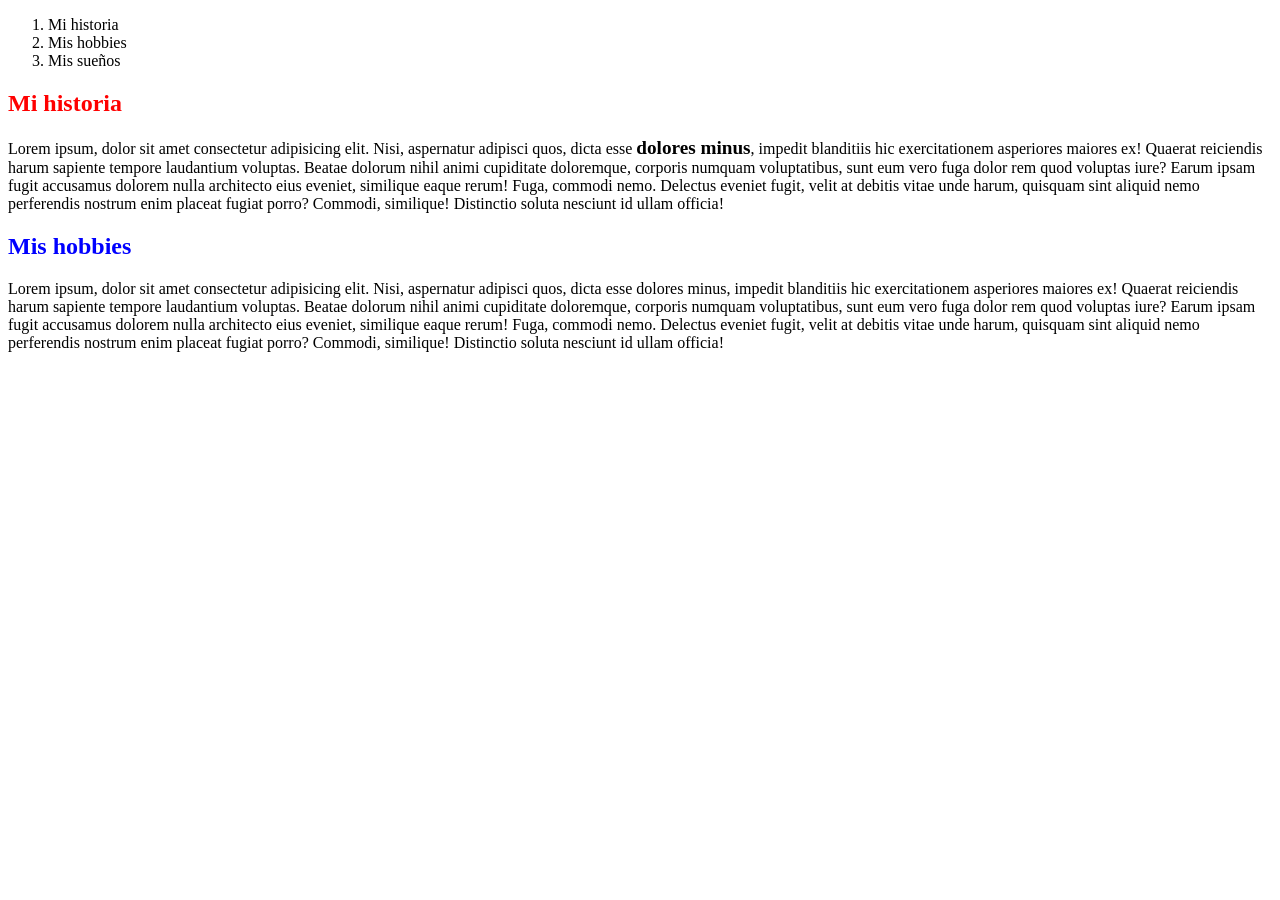
<file: index.html>
<!doctype html>
<html lang="en">
  <head>
    <meta charset="UTF-8" />
    <meta name="viewport" content="width=device-width, initial-scale=1.0" />
  <!--RUTA DEL STYLE.CSS-->
    <link rel="stylesheet" href="style.css">
    <title>Document</title>
  </head>
  <body>
    <header>
      <nav>
        <ol>
          <li>Mi historia</li>
          <li>Mis hobbies</li>
          <li>Mis sueños</li>
        </ol>
      </nav>
    </header>

    <main>
      <article>
        <section>
        <h2 class ="titulo-historia">Mi historia</h2>

        <!--ALT + SHIFT + F CONFIGURAR PRETTIER-->
        <!--EL SPAN SE APLICA A LOS SPAN QUE CUMPLEN LA REGLA: EJEMPLO "article section p span"-->
        <p>
          Lorem ipsum, dolor sit amet consectetur adipisicing elit. Nisi,
          aspernatur adipisci quos, dicta esse <span>dolores minus</span>, impedit blanditiis
          hic exercitationem asperiores maiores ex! Quaerat reiciendis harum
          sapiente tempore laudantium voluptas. Beatae dolorum nihil animi
          cupiditate doloremque, corporis numquam voluptatibus, sunt eum vero
          fuga dolor rem quod voluptas iure? Earum ipsam fugit accusamus dolorem
          nulla architecto eius eveniet, similique eaque rerum! Fuga, commodi
          nemo. Delectus eveniet fugit, velit at debitis vitae unde harum,
          quisquam sint aliquid nemo perferendis nostrum enim placeat fugiat
          porro? Commodi, similique! Distinctio soluta nesciunt id ullam
          officia!
        </p>
        </section>


        <section>
          <h2 class="titulo-hobbie">Mis hobbies</h2>
          <p>
          Lorem ipsum, dolor sit amet consectetur adipisicing elit. Nisi,
          aspernatur adipisci quos, dicta esse dolores minus, impedit blanditiis
          hic exercitationem asperiores maiores ex! Quaerat reiciendis harum
          sapiente tempore laudantium voluptas. Beatae dolorum nihil animi
          cupiditate doloremque, corporis numquam voluptatibus, sunt eum vero
          fuga dolor rem quod voluptas iure? Earum ipsam fugit accusamus dolorem
          nulla architecto eius eveniet, similique eaque rerum! Fuga, commodi
          nemo. Delectus eveniet fugit, velit at debitis vitae unde harum,
          quisquam sint aliquid nemo perferendis nostrum enim placeat fugiat
          porro? Commodi, similique! Distinctio soluta nesciunt id ullam
          officia!
        </p>
        </section>
      </article>

<!--NO ES BUENA PRACTICA HACER EL STYLE ACÁ-->
    </main>
  </body>
</html>

<!--
git user.name
git user.email
PS F:\Sam> git init
Initialized empty Git repository in F:/Sam/.git/
PS F:\Sam> git remote add origin https://github.com/SamvelMMIII/Autograf-a.git
PS F:\Sam> git add .
git commit -m "feat: Add new registry form"
git commit -m "fix: resolve error"
git commit -m "feat: Add new files"
PS F:\Sam> git add .
PS F:\Sam> git commit -m "feat: add navbar with links"
[master 586ada6] feat: add navbar with links
 1 file changed, 4 insertions(+), 2 deletions(-)
PS F:\Sam> git push origin master

el id solo se debe usar cuando se quieren valores unicos, lo ideal es usar  class
. siempre se utiliza al inicio en .css para clase y con id es #

creare un nuevo repositorio en la casa y en clase lo clonaré para trabajarlo con css
subir mi autobiografia a un github

-->
</file>
<file: style.css>
.titulo-historia {
    color: red;
}

.titulo-hobbie {
    color: blue;
}

article section p span{
    font-weight: bold;
    font-size: larger;
}
</file>
